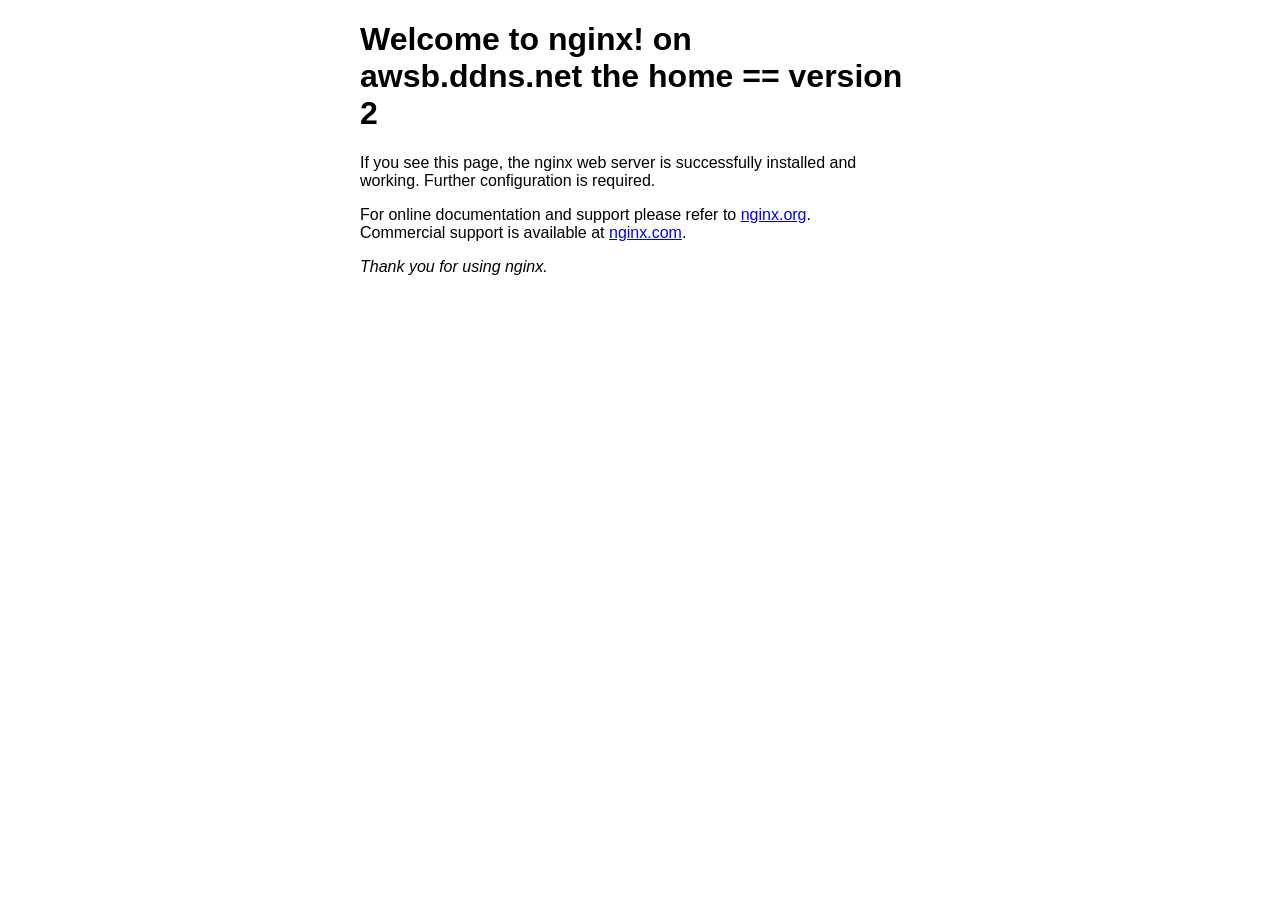
<file: M+awsb/index.html>
<!DOCTYPE html>
<html>
<head>
<title>awsb.ddns.net v2</title>
<style>
    body {
        width: 35em;
        margin: 0 auto;
        font-family: Tahoma, Verdana, Arial, sans-serif;
    }
</style>
</head>
<body>
<h1>Welcome to nginx! on awsb.ddns.net the home == version 2</h1>
<p>If you see this page, the nginx web server is successfully installed and
working. Further configuration is required.</p>

<p>For online documentation and support please refer to
<a href="http://nginx.org/">nginx.org</a>.<br/>
Commercial support is available at
<a href="http://nginx.com/">nginx.com</a>.</p>

<p><em>Thank you for using nginx.</em></p>
</body>
</html>
</file>
